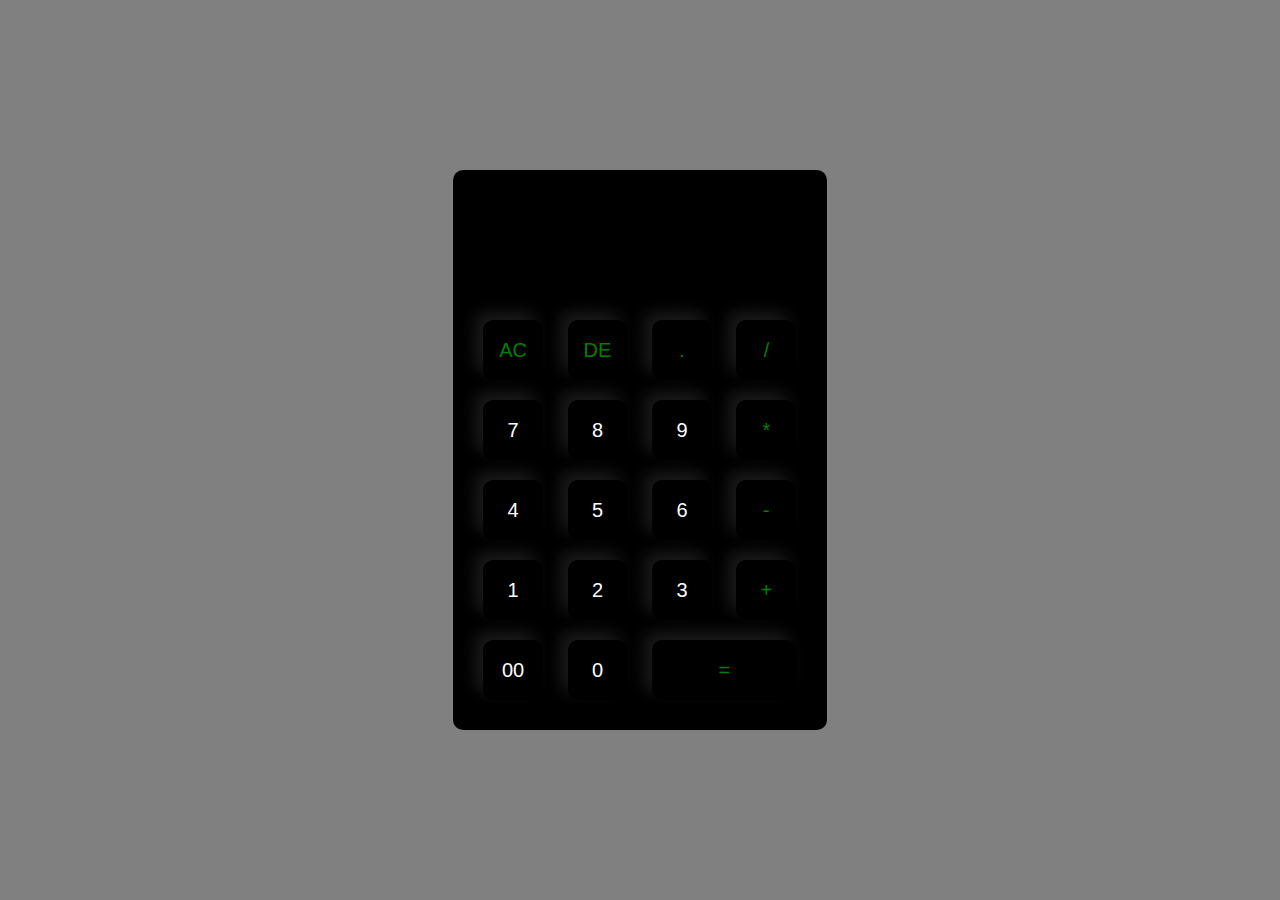
<file: calculator_task3/index.html>
<!DOCTYPE html>
<html>
    <head>
        <meta charset="utf-8">
        <meta http-equiv="X-UA-Compatible" content="IE=edge">
        <title>Basic Calculator</title>
        <meta name="description" content="">
        <meta name="viewport" content="width=device-width, initial-scale=1">
        <link rel="stylesheet" href="style.css">
    </head>
    <body>
       <div class="container">
        <div class="calculator">
            <form>
                <div class="display">
                    <input type="text" name="display">
                </div>
                <div>
                    <input type="button" value="AC" onclick="display.value = '' " class="operator">
                    <input type="button" value="DE" onclick="display.value = display.value.toString().slice(0,-1)"" class="operator">
                    <input type="button" value="." onclick="display.value = '.' " class="operator">
                    <input type="button" value="/" onclick="display.value += '/' " class="operator">
                </div>
                 <div>
                    <input type="button" value="7" onclick="display.value += '7' ">
                    <input type="button" value="8" onclick="display.value += '8' ">
                    <input type="button" value="9" onclick="display.value += '9' ">
                    <input type="button" value="*" onclick="display.value += '*' " class="operator">
                </div>
                 <div>
                    <input type="button" value="4" onclick="display.value += '4' ">
                    <input type="button" value="5" onclick="display.value += '5' ">
                    <input type="button" value="6" onclick="display.value += '6' ">
                    <input type="button" value="-" onclick="display.value += '-' " class="operator">
                </div>
                 <div>
                    <input type="button" value="1" onclick="display.value += '1' ">
                    <input type="button" value="2" onclick="display.value += '2' ">
                    <input type="button" value="3" onclick="display.value += '3' ">
                    <input type="button" value="+" onclick="display.value += '+' " class="operator">
                </div>
                 <div>
                    <input type="button" value="00" onclick="display.value += '00' ">
                    <input type="button" value="0" onclick="display.value += '0' ">
                    <input type="button" value="=" onclick="display.value = eval(display.value)" class="equal operator">
                </div>
            </form>
        </div>
       </div>
    </body>
</html>
</file>
<file: calculator_task3/style.css>
*{
    margin: 0;
    padding: 0;
    font-family: 'Poppins',sans-serif;
    box-sizing: border-box;
}
.container{
    width:100%;
    height: 100vh;
    background: grey;
    display: flex;
    align-items: center;
    justify-content: center;
}
.calculator{
    background:black;
    padding: 20px;
    border-radius: 10px;

}
.calculator form input{
    border: 0;
    outline: 0;
    width: 60px;
    height: 60px;
    border-radius: 10px;
    box-shadow: -8px -8px 15px rgba(255,255,255,0.1),5px 5px 15px rgba(0,0,0,0.2);
    background: transparent;
    font-size: 20px;
    color: #fff;
    cursor: pointer;
    margin: 10px;
}
form .display{
    display: flex;
    justify-content: flex-end;
    margin: 20px 0;
}
form .display input{
    text-align: right;
    flex: 1;
    font-size: 45px;
    box-shadow: none;
}
form input.equal{
    width: 145px;

}
form input.operator{
    color:green;
}
</file>
